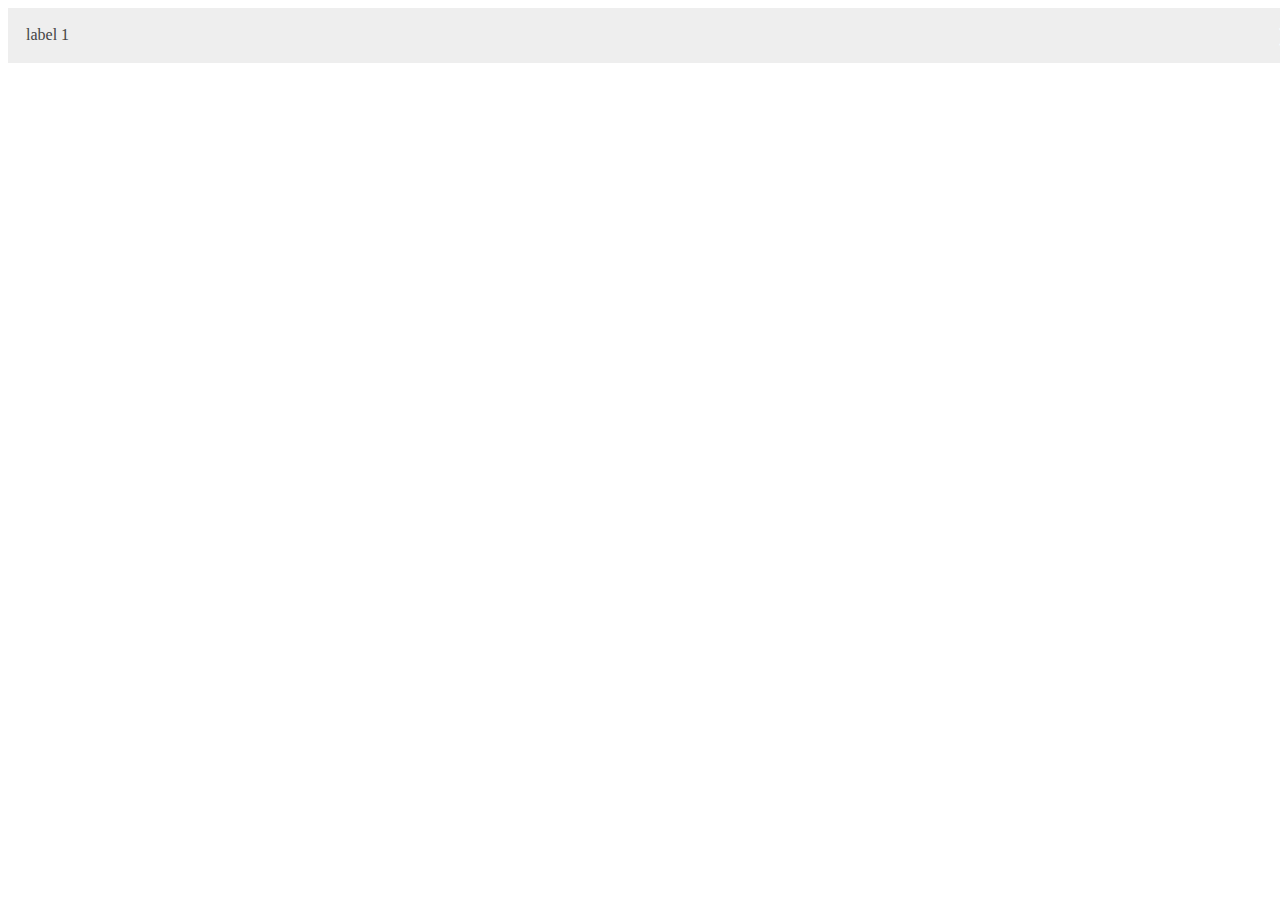
<file: Accordion/index.html>
<!DOCTYPE html>
<html>
  <head>
    <meta charset="utf-8" />
    <title>Simple template</title>
    <link rel="stylesheet" href="styles.css" />
    <script src="main.js" defer></script>
  </head>
  <body>
    <template id="accordion-template"> </template>
    <div id="test-accordion" class="tab" multiple="false">
      <div class="tab-label">label 1</div>
      <div class="tab-content">
        <div>Here's some test content</div>
        <p>and a paragraph</p>
        <ul>
          <li>item 1</li>
          <li>item 2</li>
          <li>item 3</li>
          <li>item 4</li>
        </ul>
      </div>
    </div>
  </body>
</html>
</file>
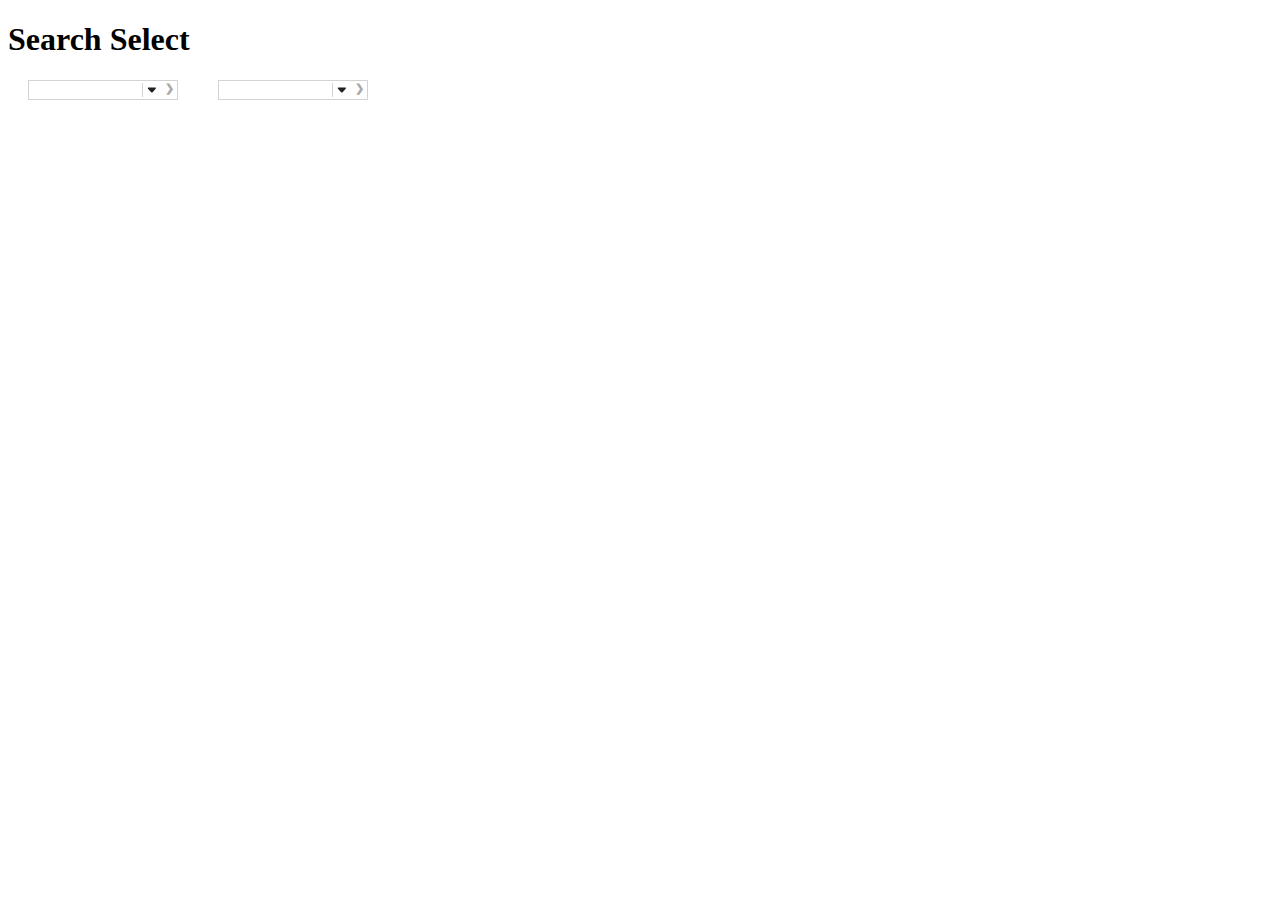
<file: SearchSelect/index.html>
<!DOCTYPE html>
<html>
  <head>
    <meta charset="utf-8" />
    <title>Simple template</title>
    <link rel="stylesheet" href="styles.css" />
    <script src="main.js" defer></script>
  </head>
  <body>
    <h1 id="test-toggle" class="">Search Select</h1>
    <template id="search-select-template">
      <link rel="stylesheet" href="styles.css" />
      <div id="search-group" class="search-group" tabindex="-1">
        <div id="selected-items-text"></div>
        <div class="search-input-group" tabindex="-1">
          <input id="search-input" class="search-input" type="text" />
          <div class="vertical-spacer"></div>
          <svg
            width="24px"
            height="24px"
            viewBox="0 0 24 24"
            fill="none"
            xmlns="http://www.w3.org/2000/svg"
          >
            <use xlink:href="#svg-caret-down" />
            <!-- <path
              d="M6.1018 8C5.02785 8 4.45387 9.2649 5.16108 10.0731L10.6829 16.3838C11.3801 17.1806 12.6197 17.1806 13.3169 16.3838L18.8388 10.0731C19.5459 9.2649 18.972 8 17.898 8H6.1018Z"
              fill="#212121"
            /> -->
          </svg>
          <!-- <img class="caret" src="./icon/caret-down.svg" /> -->
        </div>
        <ul id="filtered-items-text" class="filtered-items"></ul>
      </div>
      <div id="icons" class="hidden">
        <div id="icon-close" style="display: none">
          <svg
            class="w-6 h-6"
            fill="none"
            stroke="currentColor"
            viewBox="0 0 24 24"
            xmlns="http://www.w3.org/2000/svg"
          >
            <path
              stroke-linecap="round"
              stroke-linejoin="round"
              stroke-width="2"
              d="M6 18L18 6M6 6l12 12"
            ></path>
          </svg>
        </div>
        <div id="icon-caret-down">
          <svg
            id="svg-caret-down"
            width="24px"
            height="24px"
            viewBox="0 0 24 24"
            fill="none"
            xmlns="http://www.w3.org/2000/svg"
          >
            <path
              d="M6.1018 8C5.02785 8 4.45387 9.2649 5.16108 10.0731L10.6829 16.3838C11.3801 17.1806 12.6197 17.1806 13.3169 16.3838L18.8388 10.0731C19.5459 9.2649 18.972 8 17.898 8H6.1018Z"
              fill="#212121"
            />
          </svg>
        </div>
      </div>
    </template>
    <div class="elements-container">
      <br /><br />
      <div class="select-container">
        <search-select id="search-select-multiple" multiple="true" name="top">
          <option value="dog">Dog</option>
          <option value="cat">Cat</option>
          <option value="hamster">Hamster</option>
          <option value="parrot">Parrot</option>
          <option value="spider">Spider</option>
          <option value="goldfish">Goldfish</option>
          <option value="aardvark">Aardvark</option>
        </search-select>
      </div>
      <br /><br />
      <div class="select-container">
        <search-select id="search-select-single" name="bottom">
          <option value="AL">Alabama</option>
          <option value="AK">Alaska</option>
          <option value="AZ">Arizona</option>
          <option value="AR">Arkansas</option>
          <option value="CA">California</option>
          <option value="CO">Colorado</option>
          <option value="CT">Connecticut</option>
          <option value="DE">Delaware</option>
          <option value="DC">District Of Columbia</option>
          <option value="FL">Florida</option>
          <option value="GA">Georgia</option>
          <option value="HI">Hawaii</option>
          <option value="ID">Idaho</option>
          <option value="IL">Illinois</option>
          <option value="IN">Indiana</option>
          <option value="IA">Iowa</option>
          <option value="KS">Kansas</option>
          <option value="KY">Kentucky</option>
          <option value="LA">Louisiana</option>
          <option value="ME">Maine</option>
          <option value="MD">Maryland</option>
          <option value="MA">Massachusetts</option>
          <option value="MI">Michigan</option>
          <option value="MN">Minnesota</option>
          <option value="MS">Mississippi</option>
          <option value="MO">Missouri</option>
          <option value="MT">Montana</option>
          <option value="NE">Nebraska</option>
          <option value="NV">Nevada</option>
          <option value="NH">New Hampshire</option>
          <option value="NJ">New Jersey</option>
          <option value="NM">New Mexico</option>
          <option value="NY">New York</option>
          <option value="NC">North Carolina</option>
          <option value="ND">North Dakota</option>
          <option value="OH">Ohio</option>
          <option value="OK">Oklahoma</option>
          <option value="OR">Oregon</option>
          <option value="PA">Pennsylvania</option>
          <option value="RI">Rhode Island</option>
          <option value="SC">South Carolina</option>
          <option value="SD">South Dakota</option>
          <option value="TN">Tennessee</option>
          <option value="TX">Texas</option>
          <option value="UT">Utah</option>
          <option value="VT">Vermont</option>
          <option value="VA">Virginia</option>
          <option value="WA">Washington</option>
          <option value="WV">West Virginia</option>
          <option value="WI">Wisconsin</option>
          <option value="WY">Wyoming</option>
        </search-select>
      </div>
    </div>
  </body>
</html>
</file>
<file: Accordion/styles.css>
/* TABS */
.tab {
  display: flex;
  flex-direction: column;
}

.tab > .tab-label {
  background-color: #eee;
  color: #444;
  cursor: pointer;
  padding: 18px;
  width: 100%;
  text-align: left;
  border: none;
  outline: none;
}
/* Add a background color to the button if it is clicked on (add the .active class with JS), and when you move the mouse over it (hover) */
.tab.active > .tab-label,
.tab > .tab-label:hover {
  background-color: #ccc;
}

.tab > .tab-label:after {
  content: "\276F";
  color: white;
  font-weight: bold;
  float: right;
  margin-left: 5px;
  transition: transform 0.4s ease-in-out;
}

.tab.active > .tab-label:after {
  transform: rotate(90deg);
}

/* Style the accordion panel. Note: hidden by default */
.tab > .tab-content {
  display: flex;
  flex-direction: column;
  /* flex-basis: 0; */
  background: white;
  max-height: 0;
  text-align: justify;
  overflow: hidden;
  /* Note: cannot use relative height e.g. auto/100% with animations */
  transition: max-height 0.5s ease-in-out;
}

.tab.active > .tab-content {
  /* Setting an initial height here, but this should be set by the initializing function in javascript */
  max-height: 550px;
}
</file>
<file: SearchSelect/styles.css>
/* Testing Style HTML Elements */
.elements-container {
  display: flex;
  column-gap: 20px;
}
.select-container {
  width: 150px;
}

/* Actual Elements */

.search-group {
  position: relative;
  min-height: 1rem;
}

.search-input-group {
  display: flex;
  align-items: center;
  background-color: white;
  border: 1px solid lightgray;
  box-sizing: content-box;
  height: 1rem;
  padding: 1px 0px;
}

.search-input-group input {
  border: none;
  width: 100%;
  height: 1rem;
}

/* .caret {
  content: "";
  display: inline-block;
  border: 4px solid transparent;
  border-top-color: transparent;
  border-top-color: black;
  margin-left: 12px;
  margin-top: 4px;
} */

.caret-bg {
  background-image: url("#svg-caret-down");
  background-repeat: no-repeat;
  min-width: 1rem;
}

.search-input-group::after {
  aspect-ratio: 1 / 1;
  height: 1rem;
  content: "\276F";
  color: darkgray;
  font-size: 0.7rem;
  font-weight: bold;
  text-align: center;
  display: flex;
  justify-content: center;
  transition: transform 0.4s ease-in-out;
}

.search-group.active .search-input-group::after {
  transform: rotate(90deg);
}

.search-input-group .vertical-spacer {
  height: 85%;
  min-height: 0.8rem;
  border-left: 1px solid lightGray;
}
.search-input-group svg {
  color: lightGray;
  height: 85%;
  transition-duration: 0.5s;
}

.search-group.active .search-input-group svg {
  border: none;
  transform: rotate(180deg);
}

.hidden {
  display: none;
}

.secondary {
  font-style: italic;
}

.test-toggle {
  background-color: green;
}

.selected.item {
  display: flex;
  align-items: center;
  width: fit-content;
  color: white;
  font-weight: normal;
  background-color: gray;
  border-radius: 1.5rem;
  /* height: 1.5rem; */
  /* top right bottom left */
  /* padding: 0.1rem 0rem 0.1rem 0.5rem; */
  padding-left: 0.75rem;
  margin-bottom: 1px;
}

.selected.item div.remove {
  border-style: none;
  border-radius: 50%;
  margin-left: 0.4rem;
  display: flex;
  align-items: center;
  justify-content: center;
  height: 100%;
  aspect-ratio: 1/1;
}

.selected.item div.remove:hover {
  background-color: darkgrey;
}

.selected.item div.remove svg {
  height: 80%;
  width: 1.5rem;
}

.filtered.item {
  background-color: white;
  padding: 0.1rem 1rem;
  font-weight: normal;
}

.filtered.item.even {
  background-color: rgb(233, 233, 233);
}

.filtered.item:hover {
  background-color: lightgray;
}

.filtered.item.active {
  background-color: lightblue;
}

#selected-items-text {
  display: flex;
  flex-wrap: wrap;
}

.filtered-items {
  list-style: none;
  padding-left: 0;
  margin-top: 3px;
  /* display: none; */
  position: absolute;
  min-width: 100%;
  max-height: 0px;
  overflow-y: auto;
  z-index: 1;
  border: 0px solid lightgray;
  box-sizing: border-box;
  transition: all 0.4s ease-in-out;
}

.filtered-items.active {
  /* display: block; */
  max-height: 200px;
  border: 1px solid lightgray;
}
</file>
